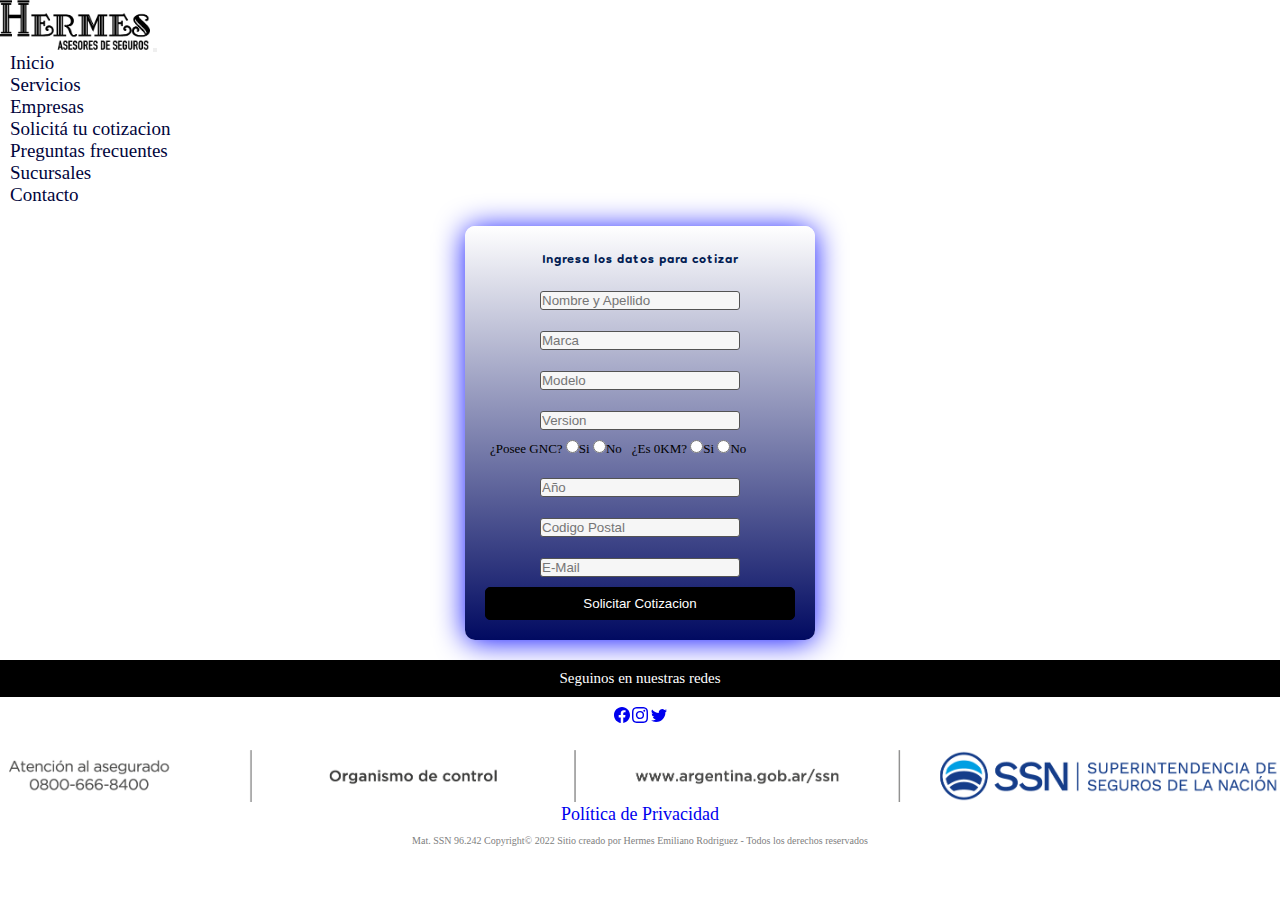
<file: cotizacion.html>
<!DOCTYPE html>
<html lang="en">
<head>
    <meta charset="UTF-8">
    <meta http-equiv="X-UA-Compatible" content="IE=edge">
    <meta name="viewport" content="width=device-width, initial-scale=1.0">
    <title>HERMES ASESORES - Solicitá tu cotización</title>
    <meta name="description=" content="Solicitá tu cotización y a la brevedad un profesional se contactará.">
    <meta name="keywords" content= "cotización, seguro auto, seguro para moto, GNC, 0km, asesor de seguros, productor de seguros, Ford, Chevrolet, Renault, Toyota.">
    <link rel="shortcut icon" href="img/favicon.ico">
    <link rel="stylesheet" href="scss/estilo.css">
    <link rel="preconnect" href="https://fonts.googleapis.com">
    <link rel="preconnect" href="https://fonts.gstatic.com" crossorigin>
    <link href="https://fonts.googleapis.com/css2?family=Dongle:wght@300&display=swap" rel="stylesheet"> 
    <link rel="stylesheet"href="https://cdnjs.cloudflare.com/ajax/libs/animate.css/4.1.1/animate.min.css"/>
    <link href="https://cdn.jsdelivr.net/npm/bootstrap@5.1.1/dist/css/bootstrap.min.css" rel="stylesheet" integrity="sha384-F3w7mX95PdgyTmZZMECAngseQB83DfGTowi0iMjiWaeVhAn4FJkqJByhZMI3AhiU" crossorigin="anonymous">
    <link href='https://fonts.googleapis.com/css?family=Lato|Roboto:400,900' rel='stylesheet' type='text/css'>
    
    
</head>
<body>
    <header class="header">
        <nav class="navbar navbar-expand-lg navbar-light bg-light ">
            <div class="container-fluid ">
              <a href="index.html"><img class="logo__img" src="img/logo.png" alt="imagenLogo"></a>
              <button class="navbar-toggler" type="button" data-bs-toggle="collapse" data-bs-target="#navbarSupportedContent" aria-controls="navbarSupportedContent" aria-expanded="false" aria-label="Toggle navigation">
                <span class="navbar-toggler-icon"></span>
              </button>
              
              <div class="collapse navbar-collapse" id="navbarSupportedContent">
                <ul class="navbar-nav m-auto mb-2 mb-lg-0">
                  <li class="nav-item  ">
                    <a class="navbar nav__menu--enlace " aria-current="page" href="index.html">Inicio</a>
                  </li>
                  
                  <li class="nav-item">
                    <a class="navbar nav__menu--enlace" href="index.html#productos">Servicios</a>
                  </li>

                  <li class="nav-item">
                    <a class="navbar nav__menu--enlace" href="index.html#empresas">Empresas</a>
                  </li>
                    
                  </li>
                  <li class="nav-item">
                    <a class="navbar nav__menu--enlace" href="cotizacion.html">Solicitá tu cotizacion</a>
                  </li>
                  <li class="nav-item">
                    <a class="navbar nav__menu--enlace" href="nosotros.html">Preguntas frecuentes</a>
                  </li>
                  <li class="nav-item">
                    <a class="navbar nav__menu--enlace" href="sucursales.html">Sucursales</a>
                  </li>
                  <li class="nav-item">
                    <a class="navbar nav__menu--enlace" href="contacto.html">Contacto</a>
                  </li>
                </ul>
              </div>
              
            </div>
          </nav>
      </header>

    <form class="formulario" action="" method="GET">
                <h1 class="formulario__h1">Ingresa los datos para cotizar</h1>
                                    
                <label class="formulario__titulo" for="nombreApellido"></label>
                <input class="formulario__titulo--campo" type="text" placeholder="Nombre y Apellido" id="nombreApellido">

                <label class="formulario__titulo" for="marca"></label>
                <input class="formulario__titulo--campo" type="text" placeholder="Marca" id="marca">
               
                <label class="formulario__titulo" for="modelo"></label>
                <input class="formulario__titulo--campo" type="text" placeholder="Modelo" id="modelo">

                <label class="formulario__titulo" for="version"> </label>
                <input class="formulario__titulo--campo" type="text" placeholder="Version" id="version">
                <div class="formulario__radio">
                    <p class="formulario__radio--gnc">
                    ¿Posee GNC?
                    <input type="radio" name="gnc" id="gnc" value="1">Si
                    <input type="radio" name="gnc" id="gnc" value="1">No 
                    </p>

                    <p class="formulario__radio--0km">
                        ¿Es 0KM?
                        <input type="radio" name="0km" id="0km" value="1">Si
                        <input type="radio" name="0km" id="0km" value="1">No
                    </p>
                </div>
                <label class="formulario__titulo" for="año"></label>
                <input class="formulario__titulo--campo" type="text" placeholder="Año" id="año">

                <label class="formulario__titulo" for="codigoPostal"></label>
                <input class="formulario__titulo--campo" type="text" placeholder="Codigo Postal" id="codigoPostal">

                <label class="formulario__titulo" for="email"></label>
                <input class="formulario__titulo--campo" type="email" placeholder="E-Mail" id="email">
                <input class="formulario__boton" type="submit" value="Solicitar Cotizacion">
                
    </form>
    <footer class="footer">
      <p class="footer__parrafo">Seguinos en nuestras redes</p>
      <a class="m-5" href="https://www.facebook.com/"><svg xmlns="http://www.w3.org/2000/svg" width="16" height="16" fill="currentColor" class="bi bi-facebook" viewBox="0 0 16 16">
        <path d="M16 8.049c0-4.446-3.582-8.05-8-8.05C3.58 0-.002 3.603-.002 8.05c0 4.017 2.926 7.347 6.75 7.951v-5.625h-2.03V8.05H6.75V6.275c0-2.017 1.195-3.131 3.022-3.131.876 0 1.791.157 1.791.157v1.98h-1.009c-.993 0-1.303.621-1.303 1.258v1.51h2.218l-.354 2.326H9.25V16c3.824-.604 6.75-3.934 6.75-7.951z"/>
      </svg></a>
      <a class="m-5" href="https://www.instagram.com/"><svg xmlns="http://www.w3.org/2000/svg" width="16" height="16" fill="currentColor" class="bi bi-instagram" viewBox="0 0 16 16">
        <path d="M8 0C5.829 0 5.556.01 4.703.048 3.85.088 3.269.222 2.76.42a3.917 3.917 0 0 0-1.417.923A3.927 3.927 0 0 0 .42 2.76C.222 3.268.087 3.85.048 4.7.01 5.555 0 5.827 0 8.001c0 2.172.01 2.444.048 3.297.04.852.174 1.433.372 1.942.205.526.478.972.923 1.417.444.445.89.719 1.416.923.51.198 1.09.333 1.942.372C5.555 15.99 5.827 16 8 16s2.444-.01 3.298-.048c.851-.04 1.434-.174 1.943-.372a3.916 3.916 0 0 0 1.416-.923c.445-.445.718-.891.923-1.417.197-.509.332-1.09.372-1.942C15.99 10.445 16 10.173 16 8s-.01-2.445-.048-3.299c-.04-.851-.175-1.433-.372-1.941a3.926 3.926 0 0 0-.923-1.417A3.911 3.911 0 0 0 13.24.42c-.51-.198-1.092-.333-1.943-.372C10.443.01 10.172 0 7.998 0h.003zm-.717 1.442h.718c2.136 0 2.389.007 3.232.046.78.035 1.204.166 1.486.275.373.145.64.319.92.599.28.28.453.546.598.92.11.281.24.705.275 1.485.039.843.047 1.096.047 3.231s-.008 2.389-.047 3.232c-.035.78-.166 1.203-.275 1.485a2.47 2.47 0 0 1-.599.919c-.28.28-.546.453-.92.598-.28.11-.704.24-1.485.276-.843.038-1.096.047-3.232.047s-2.39-.009-3.233-.047c-.78-.036-1.203-.166-1.485-.276a2.478 2.478 0 0 1-.92-.598 2.48 2.48 0 0 1-.6-.92c-.109-.281-.24-.705-.275-1.485-.038-.843-.046-1.096-.046-3.233 0-2.136.008-2.388.046-3.231.036-.78.166-1.204.276-1.486.145-.373.319-.64.599-.92.28-.28.546-.453.92-.598.282-.11.705-.24 1.485-.276.738-.034 1.024-.044 2.515-.045v.002zm4.988 1.328a.96.96 0 1 0 0 1.92.96.96 0 0 0 0-1.92zm-4.27 1.122a4.109 4.109 0 1 0 0 8.217 4.109 4.109 0 0 0 0-8.217zm0 1.441a2.667 2.667 0 1 1 0 5.334 2.667 2.667 0 0 1 0-5.334z"/>
      </svg></a>
      <a class="m-5" href="https://twitter.com"><svg xmlns="http://www.w3.org/2000/svg" width="16" height="16" fill="currentColor" class="bi bi-twitter" viewBox="0 0 16 16">
        <path d="M5.026 15c6.038 0 9.341-5.003 9.341-9.334 0-.14 0-.282-.006-.422A6.685 6.685 0 0 0 16 3.542a6.658 6.658 0 0 1-1.889.518 3.301 3.301 0 0 0 1.447-1.817 6.533 6.533 0 0 1-2.087.793A3.286 3.286 0 0 0 7.875 6.03a9.325 9.325 0 0 1-6.767-3.429 3.289 3.289 0 0 0 1.018 4.382A3.323 3.323 0 0 1 .64 6.575v.045a3.288 3.288 0 0 0 2.632 3.218 3.203 3.203 0 0 1-.865.115 3.23 3.23 0 0 1-.614-.057 3.283 3.283 0 0 0 3.067 2.277A6.588 6.588 0 0 1 .78 13.58a6.32 6.32 0 0 1-.78-.045A9.344 9.344 0 0 0 5.026 15z"/>
      </svg></a>
      <img class="footer__ssn" src="img/pie-ssn.png" alt="">
      <a href="/README.md" class="footer__privacidad" >Política de Privacidad</a>
      <div class="footer__copyright">Mat. SSN 96.242 Copyright&copy; 2022 Sitio creado por Hermes Emiliano Rodriguez - Todos los derechos reservados</div>
  </footer>
  <script src="https://cdn.jsdelivr.net/npm/bootstrap@5.1.1/dist/js/bootstrap.bundle.min.js" integrity="sha384-/bQdsTh/da6pkI1MST/rWKFNjaCP5gBSY4sEBT38Q/9RBh9AH40zEOg7Hlq2THRZ" crossorigin="anonymous"></script>
  <!-- Start of jejdj Zendesk Widget script -->
<script id="ze-snippet" src="https://static.zdassets.com/ekr/snippet.js?key=b56fccaa-0032-4ebf-a2bf-b426961f483c"> </script>
<!-- End of jejdj Zendesk Widget script -->
</body>
</html>
</file>
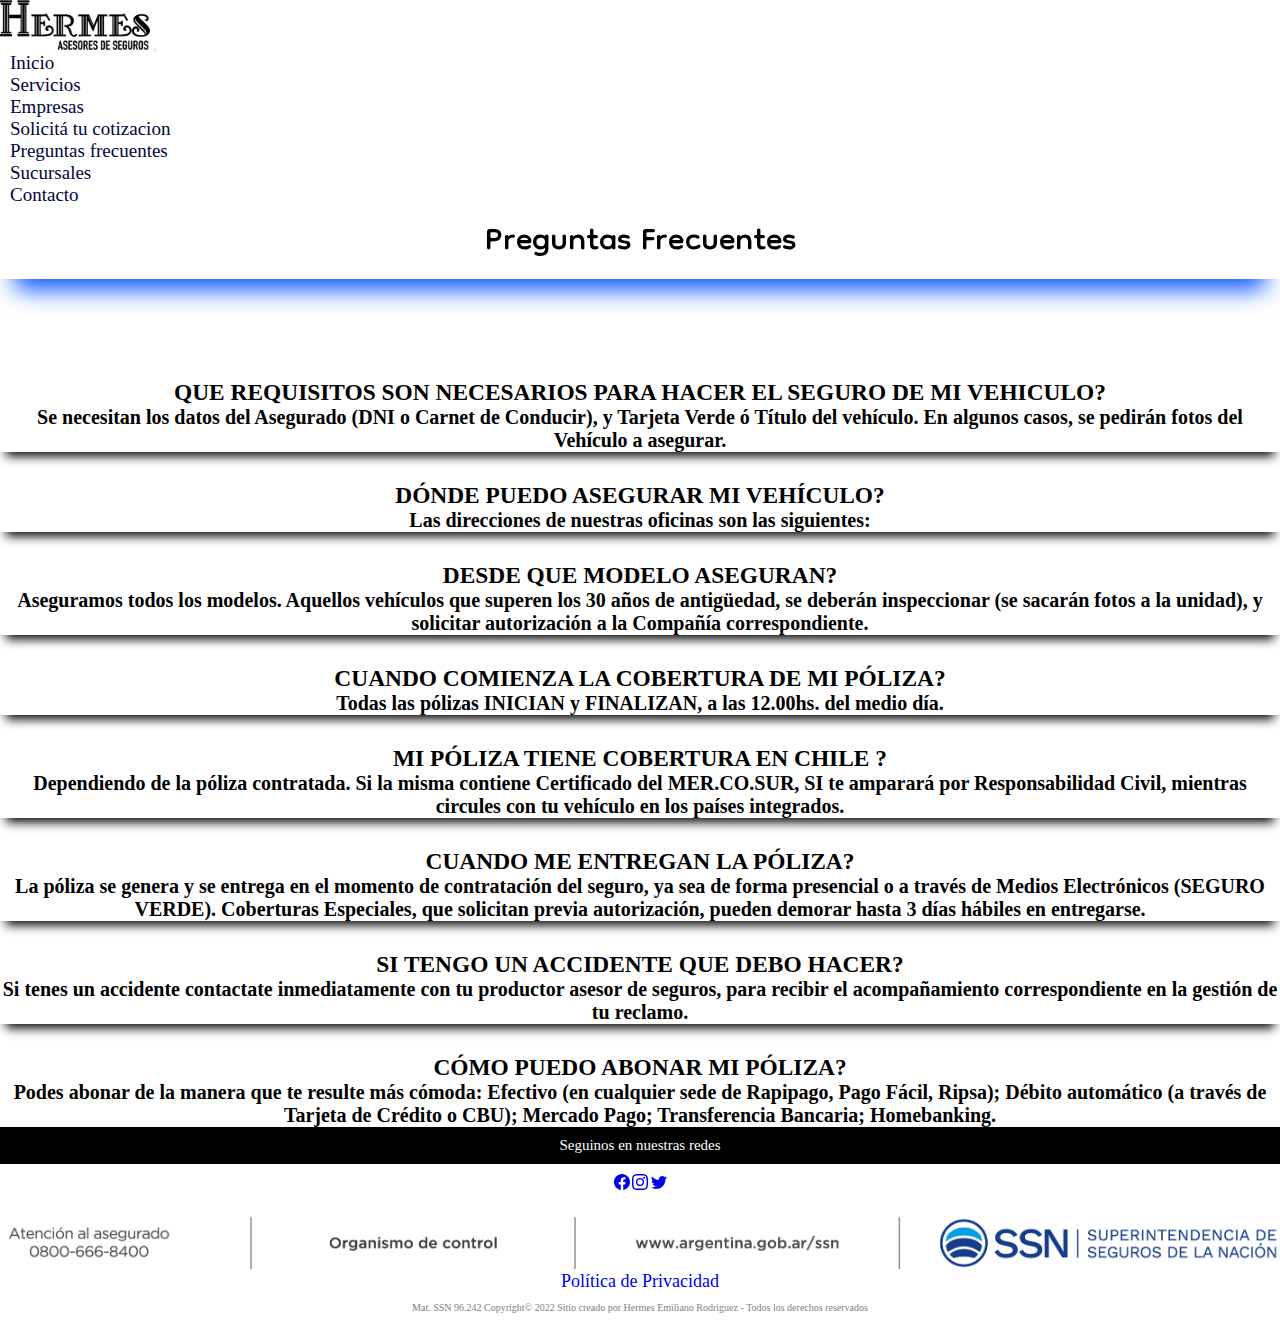
<file: nosotros.html>
<!DOCTYPE html>
<html lang="en">
<head>
    <meta charset="UTF-8">
    <meta http-equiv="X-UA-Compatible" content="IE=edge">
    <meta name="viewport" content="width=device-width, initial-scale=1.0">
    
    
    <title>HERMES ASESORES - Preguntas Frecuentes</title>
    <meta name="description=" content="Despejá todas tus inquietudes antes de contratar un producto. Estamos para ayudarte.">
    <meta name="keywords" content= "asegurar, requisitos, chile, Brasil, póliza, modelo">
    
    <link rel="shortcut icon" href="img/favicon.ico">
    <link rel="stylesheet" href="scss/estilo.css">
    <link rel="preconnect" href="https://fonts.googleapis.com">
    <link rel="preconnect" href="https://fonts.gstatic.com" crossorigin>
    <link href="https://fonts.googleapis.com/css2?family=Dongle:wght@300&display=swap" rel="stylesheet"> 
    <link rel="stylesheet"href="https://cdnjs.cloudflare.com/ajax/libs/animate.css/4.1.1/animate.min.css"/>
    <link href="https://cdn.jsdelivr.net/npm/bootstrap@5.1.1/dist/css/bootstrap.min.css" rel="stylesheet" integrity="sha384-F3w7mX95PdgyTmZZMECAngseQB83DfGTowi0iMjiWaeVhAn4FJkqJByhZMI3AhiU" crossorigin="anonymous">
    <link href='https://fonts.googleapis.com/css?family=Lato|Roboto:400,900' rel='stylesheet' type='text/css'>
    
    
</head>
<body>
    <header class="header">
        <nav class="navbar navbar-expand-lg navbar-light bg-light ">
            <div class="container-fluid ">
              <a href="index.html"><img class="logo__img" src="img/logo.png" alt="imagenLogo"></a>
              <button class="navbar-toggler" type="button" data-bs-toggle="collapse" data-bs-target="#navbarSupportedContent" aria-controls="navbarSupportedContent" aria-expanded="false" aria-label="Toggle navigation">
                <span class="navbar-toggler-icon"></span>
              </button>
              
              <div class="collapse navbar-collapse" id="navbarSupportedContent">
                <ul class="navbar-nav m-auto mb-2 mb-lg-0">
                  <li class="nav-item  ">
                    <a class="navbar nav__menu--enlace " aria-current="page" href="index.html">Inicio</a>
                  </li>
                  
                  <li class="nav-item">
                    <a class="navbar nav__menu--enlace" href="index.html#productos">Servicios</a>
                  </li>

                  <li class="nav-item">
                    <a class="navbar nav__menu--enlace" href="index.html#empresas">Empresas</a>
                  </li>
                    
                  </li>
                  <li class="nav-item">
                    <a class="navbar nav__menu--enlace" href="cotizacion.html">Solicitá tu cotizacion</a>
                  </li>
                  <li class="nav-item">
                    <a class="navbar nav__menu--enlace" href="nosotros.html">Preguntas frecuentes</a>
                  </li>
                  <li class="nav-item">
                    <a class="navbar nav__menu--enlace" href="sucursales.html">Sucursales</a>
                  </li>
                  <li class="nav-item">
                    <a class="navbar nav__menu--enlace" href="contacto.html">Contacto</a>
                  </li>
                </ul>
              </div>
              
            </div>
          </nav>
      </header>
    <main>
      <div class="container ">
        <div class="row ">
        <p class="main--raise" style="cursor: default">Preguntas Frecuentes</p>

      <div class="row wow fadeInDown companies" data-wow-delay=".1s">
        <div class="preg col-md-3" style="text-align: center;margin-top: 30px;">
        <h3>QUE REQUISITOS SON NECESARIOS PARA HACER EL SEGURO DE MI VEHICULO? </h3>
        <h4>Se necesitan los datos del Asegurado (DNI o Carnet de Conducir), y Tarjeta Verde ó Título del vehículo. En algunos casos, se pedirán fotos del Vehículo a asegurar. </h4>
      </div>
        <div class="preg col-md-3"style="text-align: center;margin-top: 30px;">
          <h3>DÓNDE PUEDO ASEGURAR MI VEHÍCULO?</h3>
          <h4>Las direcciones de nuestras oficinas son las siguientes: </h4>
        </div>
        <div class="preg col-md-3" style="text-align: center;margin-top: 30px;">
          <h3>DESDE QUE MODELO ASEGURAN?  </h3>
          <h4>Aseguramos todos los modelos. Aquellos vehículos que superen los 30 años de antigüedad, se deberán inspeccionar (se sacarán fotos a la unidad), y solicitar autorización a la Compañía correspondiente.  </h4>
        </div>
        <div class="preg col-md-3"style="text-align: center;margin-top: 30px;">
          <h3>CUANDO COMIENZA LA COBERTURA DE MI PÓLIZA? </h3>
          <h4>Todas las pólizas INICIAN y FINALIZAN, a las 12.00hs. del medio día. </h4>
</div>
        <div class="preg col-md-3" style="text-align: center;margin-top: 30px;">
<h3>MI PÓLIZA TIENE COBERTURA EN CHILE ? </h3>
<h4>Dependiendo de la póliza contratada. Si la misma contiene Certificado del MER.CO.SUR, SI te amparará por Responsabilidad Civil, mientras circules con tu vehículo en los países integrados. </h4>
</div>
        <div class="preg col-md-3" style="text-align: center;margin-top: 30px;">
<h3>CUANDO ME ENTREGAN LA PÓLIZA? </h3>
<h4>La póliza se genera y se entrega en el momento de contratación del seguro, ya sea de forma presencial o a través de Medios Electrónicos (SEGURO VERDE). Coberturas Especiales, que solicitan previa autorización, pueden demorar hasta 3 días hábiles en entregarse. </h4>
</div>
        <div class="preg col-md-3" style="text-align: center;margin-top: 30px;">
<h3>SI TENGO UN ACCIDENTE QUE DEBO HACER?</h3>
<h4>Si tenes un accidente contactate inmediatamente con tu productor asesor de seguros, para recibir el acompañamiento correspondiente en la gestión de tu reclamo.</h4>
</div>
<div class="preg col-md-3"style="text-align: center;margin-top: 30px;">
<h3>CÓMO PUEDO ABONAR MI PÓLIZA? </h3>
<h4>Podes abonar de la manera que te resulte más cómoda: Efectivo (en cualquier sede de Rapipago, Pago Fácil, Ripsa); Débito automático (a través de Tarjeta de Crédito o CBU); Mercado Pago; Transferencia Bancaria; Homebanking. </h4>
</div>

    </main>
    <footer class="footer">
      <p class="footer__parrafo">Seguinos en nuestras redes</p>
      <a class="m-5" href="https://www.facebook.com/"><svg xmlns="http://www.w3.org/2000/svg" width="16" height="16" fill="currentColor" class="bi bi-facebook" viewBox="0 0 16 16">
        <path d="M16 8.049c0-4.446-3.582-8.05-8-8.05C3.58 0-.002 3.603-.002 8.05c0 4.017 2.926 7.347 6.75 7.951v-5.625h-2.03V8.05H6.75V6.275c0-2.017 1.195-3.131 3.022-3.131.876 0 1.791.157 1.791.157v1.98h-1.009c-.993 0-1.303.621-1.303 1.258v1.51h2.218l-.354 2.326H9.25V16c3.824-.604 6.75-3.934 6.75-7.951z"/>
      </svg></a>
      <a class="m-5" href="https://www.instagram.com/"><svg xmlns="http://www.w3.org/2000/svg" width="16" height="16" fill="currentColor" class="bi bi-instagram" viewBox="0 0 16 16">
        <path d="M8 0C5.829 0 5.556.01 4.703.048 3.85.088 3.269.222 2.76.42a3.917 3.917 0 0 0-1.417.923A3.927 3.927 0 0 0 .42 2.76C.222 3.268.087 3.85.048 4.7.01 5.555 0 5.827 0 8.001c0 2.172.01 2.444.048 3.297.04.852.174 1.433.372 1.942.205.526.478.972.923 1.417.444.445.89.719 1.416.923.51.198 1.09.333 1.942.372C5.555 15.99 5.827 16 8 16s2.444-.01 3.298-.048c.851-.04 1.434-.174 1.943-.372a3.916 3.916 0 0 0 1.416-.923c.445-.445.718-.891.923-1.417.197-.509.332-1.09.372-1.942C15.99 10.445 16 10.173 16 8s-.01-2.445-.048-3.299c-.04-.851-.175-1.433-.372-1.941a3.926 3.926 0 0 0-.923-1.417A3.911 3.911 0 0 0 13.24.42c-.51-.198-1.092-.333-1.943-.372C10.443.01 10.172 0 7.998 0h.003zm-.717 1.442h.718c2.136 0 2.389.007 3.232.046.78.035 1.204.166 1.486.275.373.145.64.319.92.599.28.28.453.546.598.92.11.281.24.705.275 1.485.039.843.047 1.096.047 3.231s-.008 2.389-.047 3.232c-.035.78-.166 1.203-.275 1.485a2.47 2.47 0 0 1-.599.919c-.28.28-.546.453-.92.598-.28.11-.704.24-1.485.276-.843.038-1.096.047-3.232.047s-2.39-.009-3.233-.047c-.78-.036-1.203-.166-1.485-.276a2.478 2.478 0 0 1-.92-.598 2.48 2.48 0 0 1-.6-.92c-.109-.281-.24-.705-.275-1.485-.038-.843-.046-1.096-.046-3.233 0-2.136.008-2.388.046-3.231.036-.78.166-1.204.276-1.486.145-.373.319-.64.599-.92.28-.28.546-.453.92-.598.282-.11.705-.24 1.485-.276.738-.034 1.024-.044 2.515-.045v.002zm4.988 1.328a.96.96 0 1 0 0 1.92.96.96 0 0 0 0-1.92zm-4.27 1.122a4.109 4.109 0 1 0 0 8.217 4.109 4.109 0 0 0 0-8.217zm0 1.441a2.667 2.667 0 1 1 0 5.334 2.667 2.667 0 0 1 0-5.334z"/>
      </svg></a>
      <a class="m-5" href="https://twitter.com"><svg xmlns="http://www.w3.org/2000/svg" width="16" height="16" fill="currentColor" class="bi bi-twitter" viewBox="0 0 16 16">
        <path d="M5.026 15c6.038 0 9.341-5.003 9.341-9.334 0-.14 0-.282-.006-.422A6.685 6.685 0 0 0 16 3.542a6.658 6.658 0 0 1-1.889.518 3.301 3.301 0 0 0 1.447-1.817 6.533 6.533 0 0 1-2.087.793A3.286 3.286 0 0 0 7.875 6.03a9.325 9.325 0 0 1-6.767-3.429 3.289 3.289 0 0 0 1.018 4.382A3.323 3.323 0 0 1 .64 6.575v.045a3.288 3.288 0 0 0 2.632 3.218 3.203 3.203 0 0 1-.865.115 3.23 3.23 0 0 1-.614-.057 3.283 3.283 0 0 0 3.067 2.277A6.588 6.588 0 0 1 .78 13.58a6.32 6.32 0 0 1-.78-.045A9.344 9.344 0 0 0 5.026 15z"/>
      </svg></a>
      <img class="footer__ssn" src="img/pie-ssn.png" alt="">
      <a href="/README.md" class="footer__privacidad" >Política de Privacidad</a>
      <div class="footer__copyright">Mat. SSN 96.242 Copyright&copy; 2022 Sitio creado por Hermes Emiliano Rodriguez - Todos los derechos reservados</div>
  </footer>
  <script src="https://cdn.jsdelivr.net/npm/bootstrap@5.1.1/dist/js/bootstrap.bundle.min.js" integrity="sha384-/bQdsTh/da6pkI1MST/rWKFNjaCP5gBSY4sEBT38Q/9RBh9AH40zEOg7Hlq2THRZ" crossorigin="anonymous"></script>
  <!-- Start of jejdj Zendesk Widget script -->
<script id="ze-snippet" src="https://static.zdassets.com/ekr/snippet.js?key=b56fccaa-0032-4ebf-a2bf-b426961f483c"> </script>
<!-- End of jejdj Zendesk Widget script -->
</body>
</html>
</file>
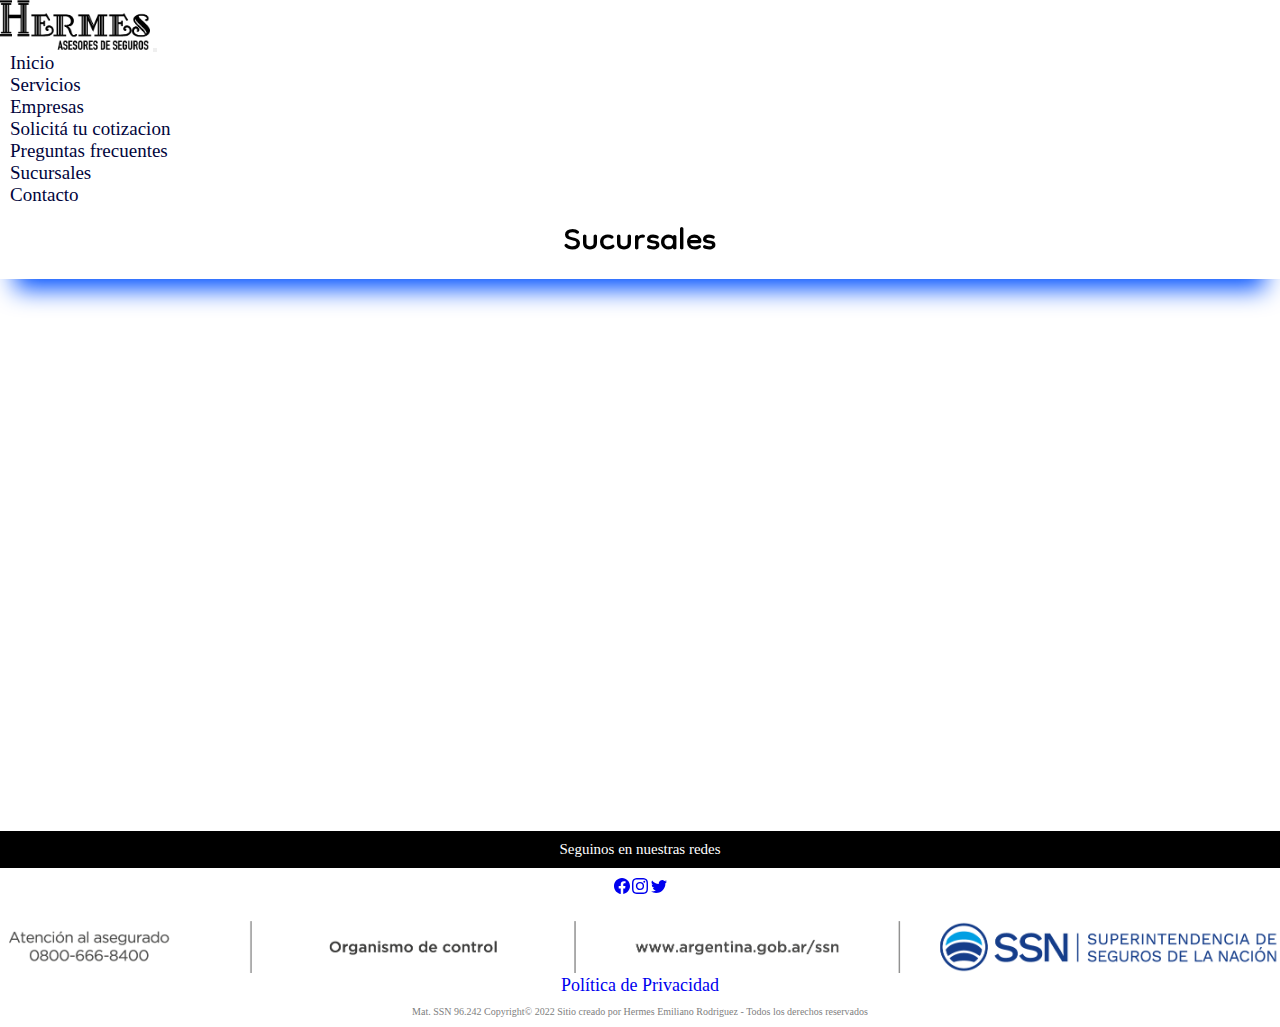
<file: sucursales.html>
<!DOCTYPE html>
<html lang="en">
<head>
    <meta charset="UTF-8">
    <meta http-equiv="X-UA-Compatible" content="IE=edge">
    <meta name="viewport" content="width=device-width, initial-scale=1.0">
    <title>HERMES ASESORES - Sucursales</title>
    <meta name="description=" content="Encontrá la sucursal mas cercana a tu domicilio.">
    <meta name="keywords" content= "sucrusales, Hermes asesores, seguros, mendoza, san juan, neuquen ,san Rafael.">
    <link rel="shortcut icon" href="img/favicon.ico">
    <link rel="stylesheet" href="scss/estilo.css">
    <link rel="preconnect" href="https://fonts.googleapis.com">
    <link rel="preconnect" href="https://fonts.gstatic.com" crossorigin>
    <link href="https://fonts.googleapis.com/css2?family=Dongle:wght@300&display=swap" rel="stylesheet"> 
    <link rel="stylesheet"href="https://cdnjs.cloudflare.com/ajax/libs/animate.css/4.1.1/animate.min.css"/>
    <link href="https://cdn.jsdelivr.net/npm/bootstrap@5.1.1/dist/css/bootstrap.min.css" rel="stylesheet" integrity="sha384-F3w7mX95PdgyTmZZMECAngseQB83DfGTowi0iMjiWaeVhAn4FJkqJByhZMI3AhiU" crossorigin="anonymous">
    <link href='https://fonts.googleapis.com/css?family=Lato|Roboto:400,900' rel='stylesheet' type='text/css'>
    
    
</head>
<body>
    <header class="header">
        <nav class="navbar navbar-expand-lg navbar-light bg-light ">
            <div class="container-fluid ">
              <a href="index.html"><img class="logo__img" src="img/logo.png" alt="imagenLogo"></a>
              <button class="navbar-toggler" type="button" data-bs-toggle="collapse" data-bs-target="#navbarSupportedContent" aria-controls="navbarSupportedContent" aria-expanded="false" aria-label="Toggle navigation">
                <span class="navbar-toggler-icon"></span>
              </button>
              
              <div class="collapse navbar-collapse" id="navbarSupportedContent">
                <ul class="navbar-nav m-auto mb-2 mb-lg-0">
                  <li class="nav-item  ">
                    <a class="navbar nav__menu--enlace " aria-current="page" href="index.html">Inicio</a>
                  </li>
                  
                  <li class="nav-item">
                    <a class="navbar nav__menu--enlace" href="index.html#productos">Servicios</a>
                  </li>

                  <li class="nav-item">
                    <a class="navbar nav__menu--enlace" href="index.html#empresas">Empresas</a>
                  </li>
                    
                  </li>
                  <li class="nav-item">
                    <a class="navbar nav__menu--enlace" href="cotizacion.html">Solicitá tu cotizacion</a>
                  </li>
                  <li class="nav-item">
                    <a class="navbar nav__menu--enlace" href="nosotros.html">Preguntas frecuentes</a>
                  </li>
                  <li class="nav-item">
                    <a class="navbar nav__menu--enlace" href="sucursales.html">Sucursales</a>
                  </li>
                  <li class="nav-item">
                    <a class="navbar nav__menu--enlace" href="contacto.html">Contacto</a>
                  </li>
                </ul>
              </div>
              
            </div>
          </nav>
      </header>

      <main>
        <div class="container ">
          <div class="row ">
          <p class="main--raise" style="cursor: default">Sucursales</p>
          <iframe src="https://www.google.com/maps/embed?pb=!1m18!1m12!1m3!1d53799312.73466133!2d-104.19439239999998!3d-34.613024599999996!2m3!1f0!2f0!3f0!3m2!1i1024!2i768!4f13.1!3m3!1m2!1s0x96790807eed1e199%3A0xe9c01d2967824f17!2sHermes%20Asesores%20de%20Seguros!5e0!3m2!1ses-419!2sar!4v1642296740370!5m2!1ses-419!2sar" width="600" height="450" style="border:0;" allowfullscreen="" loading="lazy"></iframe>
        </main>
        <footer class="footer">
          <p class="footer__parrafo">Seguinos en nuestras redes</p>
          <a class="m-5" href="https://www.facebook.com/"><svg xmlns="http://www.w3.org/2000/svg" width="16" height="16" fill="currentColor" class="bi bi-facebook" viewBox="0 0 16 16">
            <path d="M16 8.049c0-4.446-3.582-8.05-8-8.05C3.58 0-.002 3.603-.002 8.05c0 4.017 2.926 7.347 6.75 7.951v-5.625h-2.03V8.05H6.75V6.275c0-2.017 1.195-3.131 3.022-3.131.876 0 1.791.157 1.791.157v1.98h-1.009c-.993 0-1.303.621-1.303 1.258v1.51h2.218l-.354 2.326H9.25V16c3.824-.604 6.75-3.934 6.75-7.951z"/>
          </svg></a>
          <a class="m-5" href="https://www.instagram.com/"><svg xmlns="http://www.w3.org/2000/svg" width="16" height="16" fill="currentColor" class="bi bi-instagram" viewBox="0 0 16 16">
            <path d="M8 0C5.829 0 5.556.01 4.703.048 3.85.088 3.269.222 2.76.42a3.917 3.917 0 0 0-1.417.923A3.927 3.927 0 0 0 .42 2.76C.222 3.268.087 3.85.048 4.7.01 5.555 0 5.827 0 8.001c0 2.172.01 2.444.048 3.297.04.852.174 1.433.372 1.942.205.526.478.972.923 1.417.444.445.89.719 1.416.923.51.198 1.09.333 1.942.372C5.555 15.99 5.827 16 8 16s2.444-.01 3.298-.048c.851-.04 1.434-.174 1.943-.372a3.916 3.916 0 0 0 1.416-.923c.445-.445.718-.891.923-1.417.197-.509.332-1.09.372-1.942C15.99 10.445 16 10.173 16 8s-.01-2.445-.048-3.299c-.04-.851-.175-1.433-.372-1.941a3.926 3.926 0 0 0-.923-1.417A3.911 3.911 0 0 0 13.24.42c-.51-.198-1.092-.333-1.943-.372C10.443.01 10.172 0 7.998 0h.003zm-.717 1.442h.718c2.136 0 2.389.007 3.232.046.78.035 1.204.166 1.486.275.373.145.64.319.92.599.28.28.453.546.598.92.11.281.24.705.275 1.485.039.843.047 1.096.047 3.231s-.008 2.389-.047 3.232c-.035.78-.166 1.203-.275 1.485a2.47 2.47 0 0 1-.599.919c-.28.28-.546.453-.92.598-.28.11-.704.24-1.485.276-.843.038-1.096.047-3.232.047s-2.39-.009-3.233-.047c-.78-.036-1.203-.166-1.485-.276a2.478 2.478 0 0 1-.92-.598 2.48 2.48 0 0 1-.6-.92c-.109-.281-.24-.705-.275-1.485-.038-.843-.046-1.096-.046-3.233 0-2.136.008-2.388.046-3.231.036-.78.166-1.204.276-1.486.145-.373.319-.64.599-.92.28-.28.546-.453.92-.598.282-.11.705-.24 1.485-.276.738-.034 1.024-.044 2.515-.045v.002zm4.988 1.328a.96.96 0 1 0 0 1.92.96.96 0 0 0 0-1.92zm-4.27 1.122a4.109 4.109 0 1 0 0 8.217 4.109 4.109 0 0 0 0-8.217zm0 1.441a2.667 2.667 0 1 1 0 5.334 2.667 2.667 0 0 1 0-5.334z"/>
          </svg></a>
          <a class="m-5" href="https://twitter.com"><svg xmlns="http://www.w3.org/2000/svg" width="16" height="16" fill="currentColor" class="bi bi-twitter" viewBox="0 0 16 16">
            <path d="M5.026 15c6.038 0 9.341-5.003 9.341-9.334 0-.14 0-.282-.006-.422A6.685 6.685 0 0 0 16 3.542a6.658 6.658 0 0 1-1.889.518 3.301 3.301 0 0 0 1.447-1.817 6.533 6.533 0 0 1-2.087.793A3.286 3.286 0 0 0 7.875 6.03a9.325 9.325 0 0 1-6.767-3.429 3.289 3.289 0 0 0 1.018 4.382A3.323 3.323 0 0 1 .64 6.575v.045a3.288 3.288 0 0 0 2.632 3.218 3.203 3.203 0 0 1-.865.115 3.23 3.23 0 0 1-.614-.057 3.283 3.283 0 0 0 3.067 2.277A6.588 6.588 0 0 1 .78 13.58a6.32 6.32 0 0 1-.78-.045A9.344 9.344 0 0 0 5.026 15z"/>
          </svg></a>
          <img class="footer__ssn" src="img/pie-ssn.png" alt="">
          <a href="/README.md" class="footer__privacidad" >Política de Privacidad</a>
          <div class="footer__copyright">Mat. SSN 96.242 Copyright&copy; 2022 Sitio creado por Hermes Emiliano Rodriguez - Todos los derechos reservados</div>
      </footer>
      <script src="https://cdn.jsdelivr.net/npm/bootstrap@5.1.1/dist/js/bootstrap.bundle.min.js" integrity="sha384-/bQdsTh/da6pkI1MST/rWKFNjaCP5gBSY4sEBT38Q/9RBh9AH40zEOg7Hlq2THRZ" crossorigin="anonymous"></script>
      <!-- Start of jejdj Zendesk Widget script -->
  <script id="ze-snippet" src="https://static.zdassets.com/ekr/snippet.js?key=b56fccaa-0032-4ebf-a2bf-b426961f483c"> </script>
  <!-- End of jejdj Zendesk Widget script -->
  </body>
  </html>
</file>
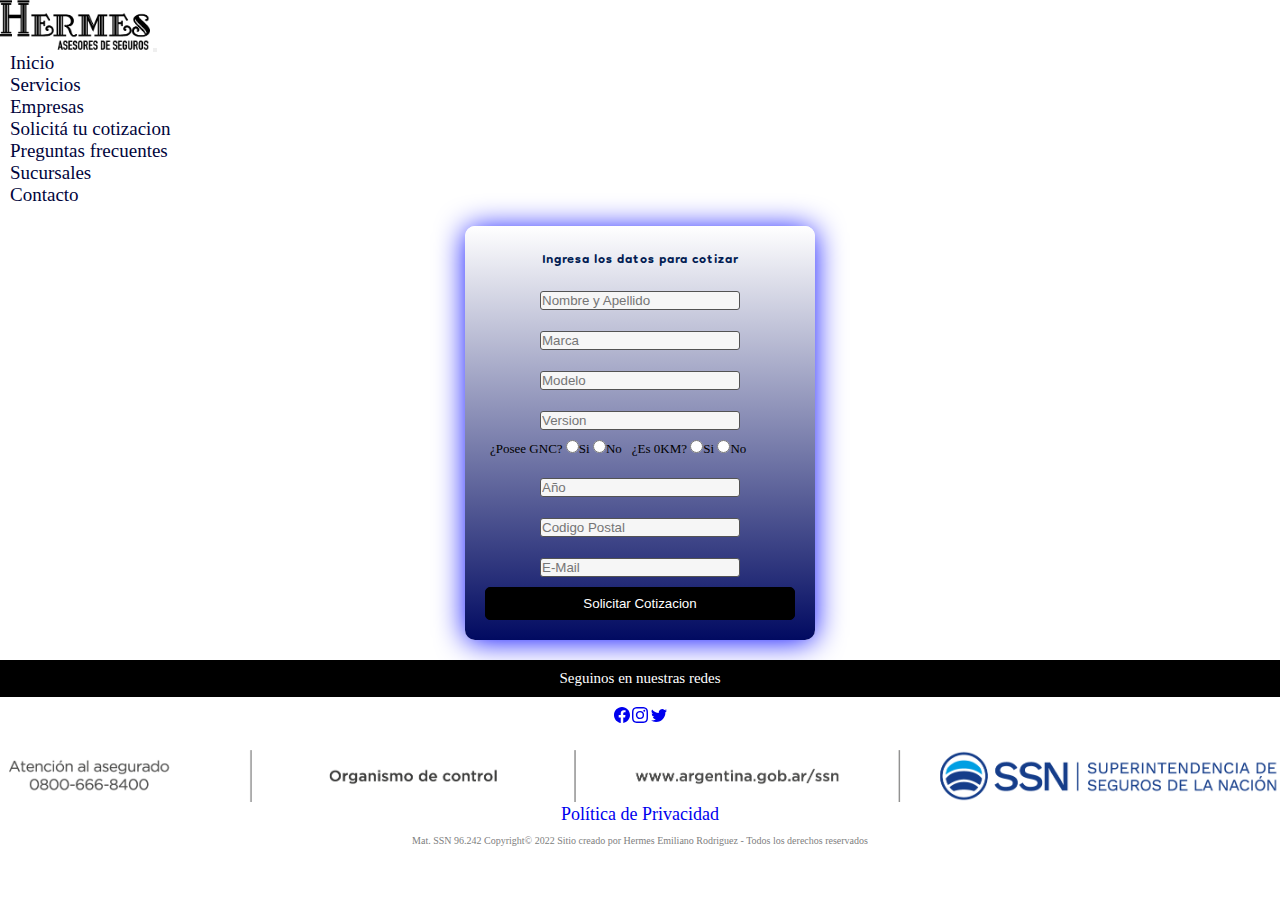
<file: pages/cotizacion.html>
<!DOCTYPE html>
<html lang="en">
<head>
    <meta charset="UTF-8">
    <meta http-equiv="X-UA-Compatible" content="IE=edge">
    <meta name="viewport" content="width=device-width, initial-scale=1.0">
    <title>HERMES ASESORES - Solicitá tu cotización</title>
    <meta name="description=" content="Solicitá tu cotización y a la brevedad un profesional se contactará.">
    <meta name="keywords" content= "cotización, seguro auto, seguro para moto, GNC, 0km, asesor de seguros, productor de seguros, Ford, Chevrolet, Renault, Toyota.">
    <link rel="shortcut icon" href="../img/favicon.ico">
    <link rel="stylesheet" href="../scss/estilo.css">
    <link rel="preconnect" href="https://fonts.googleapis.com">
    <link rel="preconnect" href="https://fonts.gstatic.com" crossorigin>
    <link href="https://fonts.googleapis.com/css2?family=Dongle:wght@300&display=swap" rel="stylesheet"> 
    <link rel="stylesheet"href="https://cdnjs.cloudflare.com/ajax/libs/animate.css/4.1.1/animate.min.css"/>
    <link href="https://cdn.jsdelivr.net/npm/bootstrap@5.1.1/dist/css/bootstrap.min.css" rel="stylesheet" integrity="sha384-F3w7mX95PdgyTmZZMECAngseQB83DfGTowi0iMjiWaeVhAn4FJkqJByhZMI3AhiU" crossorigin="anonymous">
    <link href='https://fonts.googleapis.com/css?family=Lato|Roboto:400,900' rel='stylesheet' type='text/css'>
    
    
</head>
<body>
  <header class="header">
    <nav class="navbar navbar-expand-lg navbar-light bg-light ">
        <div class="container-fluid ">
          <a href="../index.html"><img class="logo__img" src="../img/logo.png" alt="imagenLogo"></a>
          <button class="navbar-toggler" type="button" data-bs-toggle="collapse" data-bs-target="#navbarSupportedContent" aria-controls="navbarSupportedContent" aria-expanded="false" aria-label="Toggle navigation">
            <span class="navbar-toggler-icon"></span>
          </button>
          
          <div class="collapse navbar-collapse" id="navbarSupportedContent">
            <ul class="navbar-nav m-auto mb-2 mb-lg-0">
              <li class="nav-item  ">
                <a class="navbar nav__menu--enlace " aria-current="page" href="../index.html">Inicio</a>
              </li>
              
              <li class="nav-item">
                <a class="navbar nav__menu--enlace" href="../index.html#productos">Servicios</a>
              </li>

              <li class="nav-item">
                <a class="navbar nav__menu--enlace" href="../index.html#empresas">Empresas</a>
              </li>
                
              </li>
              <li class="nav-item">
                <a class="navbar nav__menu--enlace" href="../cotizacion.html">Solicitá tu cotizacion</a>
              </li>
              <li class="nav-item">
                <a class="navbar nav__menu--enlace" href="../nosotros.html">Preguntas frecuentes</a>
              </li>
              <li class="nav-item">
                <a class="navbar nav__menu--enlace" href="../sucursales.html">Sucursales</a>
              </li>
              <li class="nav-item">
                <a class="navbar nav__menu--enlace" href="../contacto.html">Contacto</a>
              </li>
            </ul>
          </div>
          
        </div>
      </nav>
  </header>

    <form class="formulario" action="" method="GET">
                <h1 class="formulario__h1">Ingresa los datos para cotizar</h1>
                                    
                <label class="formulario__titulo" for="nombreApellido"></label>
                <input class="formulario__titulo--campo" type="text" placeholder="Nombre y Apellido" id="nombreApellido">

                <label class="formulario__titulo" for="marca"></label>
                <input class="formulario__titulo--campo" type="text" placeholder="Marca" id="marca">
               
                <label class="formulario__titulo" for="modelo"></label>
                <input class="formulario__titulo--campo" type="text" placeholder="Modelo" id="modelo">

                <label class="formulario__titulo" for="version"> </label>
                <input class="formulario__titulo--campo" type="text" placeholder="Version" id="version">
                <div class="formulario__radio">
                    <p class="formulario__radio--gnc">
                    ¿Posee GNC?
                    <input type="radio" name="gnc" id="gnc" value="1">Si
                    <input type="radio" name="gnc" id="gnc" value="1">No 
                    </p>

                    <p class="formulario__radio--0km">
                        ¿Es 0KM?
                        <input type="radio" name="0km" id="0km" value="1">Si
                        <input type="radio" name="0km" id="0km" value="1">No
                    </p>
                </div>
                <label class="formulario__titulo" for="año"></label>
                <input class="formulario__titulo--campo" type="text" placeholder="Año" id="año">

                <label class="formulario__titulo" for="codigoPostal"></label>
                <input class="formulario__titulo--campo" type="text" placeholder="Codigo Postal" id="codigoPostal">

                <label class="formulario__titulo" for="email"></label>
                <input class="formulario__titulo--campo" type="email" placeholder="E-Mail" id="email">
                <input class="formulario__boton" type="submit" value="Solicitar Cotizacion">
                
    </form>
    <footer class="footer">
      <p class="footer__parrafo">Seguinos en nuestras redes</p>
      <a class="m-5" href="https://www.facebook.com/"><svg xmlns="http://www.w3.org/2000/svg" width="16" height="16" fill="currentColor" class="bi bi-facebook" viewBox="0 0 16 16">
        <path d="M16 8.049c0-4.446-3.582-8.05-8-8.05C3.58 0-.002 3.603-.002 8.05c0 4.017 2.926 7.347 6.75 7.951v-5.625h-2.03V8.05H6.75V6.275c0-2.017 1.195-3.131 3.022-3.131.876 0 1.791.157 1.791.157v1.98h-1.009c-.993 0-1.303.621-1.303 1.258v1.51h2.218l-.354 2.326H9.25V16c3.824-.604 6.75-3.934 6.75-7.951z"/>
      </svg></a>
      <a class="m-5" href="https://www.instagram.com/"><svg xmlns="http://www.w3.org/2000/svg" width="16" height="16" fill="currentColor" class="bi bi-instagram" viewBox="0 0 16 16">
        <path d="M8 0C5.829 0 5.556.01 4.703.048 3.85.088 3.269.222 2.76.42a3.917 3.917 0 0 0-1.417.923A3.927 3.927 0 0 0 .42 2.76C.222 3.268.087 3.85.048 4.7.01 5.555 0 5.827 0 8.001c0 2.172.01 2.444.048 3.297.04.852.174 1.433.372 1.942.205.526.478.972.923 1.417.444.445.89.719 1.416.923.51.198 1.09.333 1.942.372C5.555 15.99 5.827 16 8 16s2.444-.01 3.298-.048c.851-.04 1.434-.174 1.943-.372a3.916 3.916 0 0 0 1.416-.923c.445-.445.718-.891.923-1.417.197-.509.332-1.09.372-1.942C15.99 10.445 16 10.173 16 8s-.01-2.445-.048-3.299c-.04-.851-.175-1.433-.372-1.941a3.926 3.926 0 0 0-.923-1.417A3.911 3.911 0 0 0 13.24.42c-.51-.198-1.092-.333-1.943-.372C10.443.01 10.172 0 7.998 0h.003zm-.717 1.442h.718c2.136 0 2.389.007 3.232.046.78.035 1.204.166 1.486.275.373.145.64.319.92.599.28.28.453.546.598.92.11.281.24.705.275 1.485.039.843.047 1.096.047 3.231s-.008 2.389-.047 3.232c-.035.78-.166 1.203-.275 1.485a2.47 2.47 0 0 1-.599.919c-.28.28-.546.453-.92.598-.28.11-.704.24-1.485.276-.843.038-1.096.047-3.232.047s-2.39-.009-3.233-.047c-.78-.036-1.203-.166-1.485-.276a2.478 2.478 0 0 1-.92-.598 2.48 2.48 0 0 1-.6-.92c-.109-.281-.24-.705-.275-1.485-.038-.843-.046-1.096-.046-3.233 0-2.136.008-2.388.046-3.231.036-.78.166-1.204.276-1.486.145-.373.319-.64.599-.92.28-.28.546-.453.92-.598.282-.11.705-.24 1.485-.276.738-.034 1.024-.044 2.515-.045v.002zm4.988 1.328a.96.96 0 1 0 0 1.92.96.96 0 0 0 0-1.92zm-4.27 1.122a4.109 4.109 0 1 0 0 8.217 4.109 4.109 0 0 0 0-8.217zm0 1.441a2.667 2.667 0 1 1 0 5.334 2.667 2.667 0 0 1 0-5.334z"/>
      </svg></a>
      <a class="m-5" href="https://twitter.com"><svg xmlns="http://www.w3.org/2000/svg" width="16" height="16" fill="currentColor" class="bi bi-twitter" viewBox="0 0 16 16">
        <path d="M5.026 15c6.038 0 9.341-5.003 9.341-9.334 0-.14 0-.282-.006-.422A6.685 6.685 0 0 0 16 3.542a6.658 6.658 0 0 1-1.889.518 3.301 3.301 0 0 0 1.447-1.817 6.533 6.533 0 0 1-2.087.793A3.286 3.286 0 0 0 7.875 6.03a9.325 9.325 0 0 1-6.767-3.429 3.289 3.289 0 0 0 1.018 4.382A3.323 3.323 0 0 1 .64 6.575v.045a3.288 3.288 0 0 0 2.632 3.218 3.203 3.203 0 0 1-.865.115 3.23 3.23 0 0 1-.614-.057 3.283 3.283 0 0 0 3.067 2.277A6.588 6.588 0 0 1 .78 13.58a6.32 6.32 0 0 1-.78-.045A9.344 9.344 0 0 0 5.026 15z"/>
      </svg></a>
      <img class="footer__ssn" src="../img/pie-ssn.png" alt="">
      <a href="/README.md" class="footer__privacidad" >Política de Privacidad</a>
      <div class="footer__copyright">Mat. SSN 96.242 Copyright&copy; 2022 Sitio creado por Hermes Emiliano Rodriguez - Todos los derechos reservados</div>
  </footer>
  <script src="https://cdn.jsdelivr.net/npm/bootstrap@5.1.1/dist/js/bootstrap.bundle.min.js" integrity="sha384-/bQdsTh/da6pkI1MST/rWKFNjaCP5gBSY4sEBT38Q/9RBh9AH40zEOg7Hlq2THRZ" crossorigin="anonymous"></script>
  <!-- Start of jejdj Zendesk Widget script -->
<script id="ze-snippet" src="https://static.zdassets.com/ekr/snippet.js?key=b56fccaa-0032-4ebf-a2bf-b426961f483c"> </script>
<!-- End of jejdj Zendesk Widget script -->
</body>
</html>
</file>
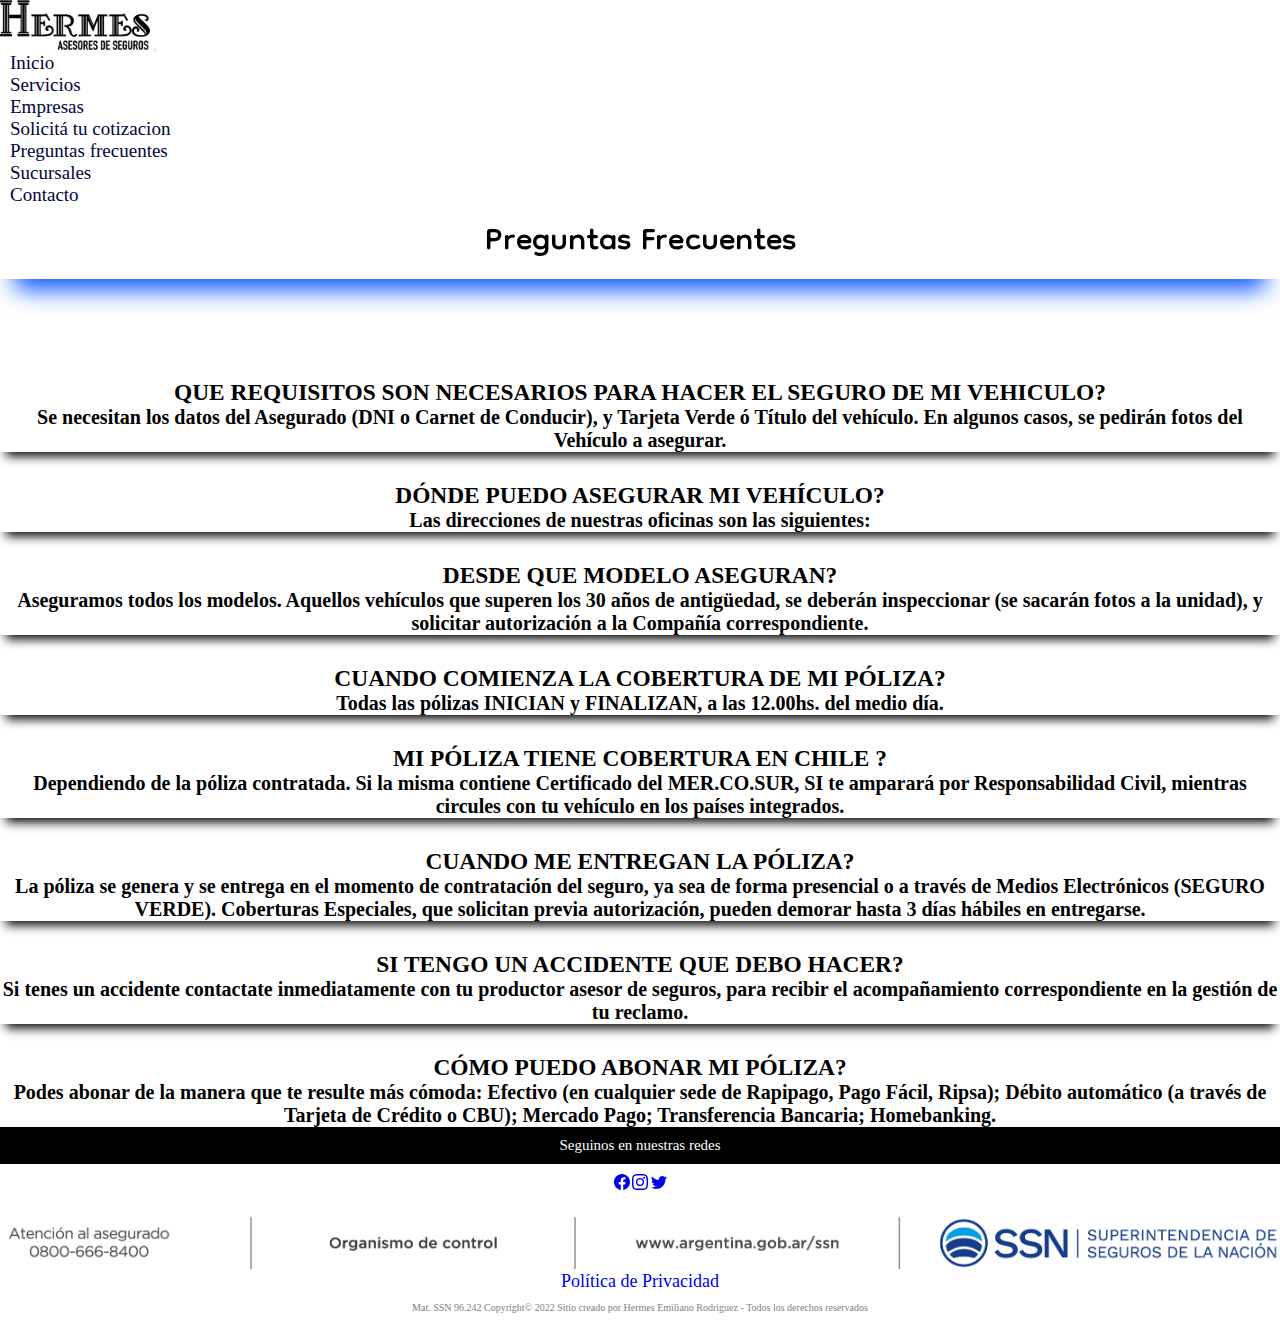
<file: pages/nosotros.html>
<!DOCTYPE html>
<html lang="en">
<head>
    <meta charset="UTF-8">
    <meta http-equiv="X-UA-Compatible" content="IE=edge">
    <meta name="viewport" content="width=device-width, initial-scale=1.0">
    
    
    <title>HERMES ASESORES - Preguntas Frecuentes</title>
    <meta name="description=" content="Despejá todas tus inquietudes antes de contratar un producto. Estamos para ayudarte.">
    <meta name="keywords" content= "asegurar, requisitos, chile, Brasil, póliza, modelo">
    
    <link rel="shortcut icon" href="../img/favicon.ico">
    <link rel="stylesheet" href="../scss/estilo.css">
    <link rel="preconnect" href="https://fonts.googleapis.com">
    <link rel="preconnect" href="https://fonts.gstatic.com" crossorigin>
    <link href="https://fonts.googleapis.com/css2?family=Dongle:wght@300&display=swap" rel="stylesheet"> 
    <link rel="stylesheet"href="https://cdnjs.cloudflare.com/ajax/libs/animate.css/4.1.1/animate.min.css"/>
    <link href="https://cdn.jsdelivr.net/npm/bootstrap@5.1.1/dist/css/bootstrap.min.css" rel="stylesheet" integrity="sha384-F3w7mX95PdgyTmZZMECAngseQB83DfGTowi0iMjiWaeVhAn4FJkqJByhZMI3AhiU" crossorigin="anonymous">
    <link href='https://fonts.googleapis.com/css?family=Lato|Roboto:400,900' rel='stylesheet' type='text/css'>
    
    
</head>
<body>
    <header class="header">
        <nav class="navbar navbar-expand-lg navbar-light bg-light ">
            <div class="container-fluid ">
              <a href="../index.html"><img class="logo__img" src="../img/logo.png" alt="imagenLogo"></a>
              <button class="navbar-toggler" type="button" data-bs-toggle="collapse" data-bs-target="#navbarSupportedContent" aria-controls="navbarSupportedContent" aria-expanded="false" aria-label="Toggle navigation">
                <span class="navbar-toggler-icon"></span>
              </button>
              
              <div class="collapse navbar-collapse" id="navbarSupportedContent">
                <ul class="navbar-nav m-auto mb-2 mb-lg-0">
                  <li class="nav-item  ">
                    <a class="navbar nav__menu--enlace " aria-current="page" href="../index.html">Inicio</a>
                  </li>
                  
                  <li class="nav-item">
                    <a class="navbar nav__menu--enlace" href="../index.html#productos">Servicios</a>
                  </li>

                  <li class="nav-item">
                    <a class="navbar nav__menu--enlace" href="../index.html#empresas">Empresas</a>
                  </li>
                    
                  </li>
                  <li class="nav-item">
                    <a class="navbar nav__menu--enlace" href="../cotizacion.html">Solicitá tu cotizacion</a>
                  </li>
                  <li class="nav-item">
                    <a class="navbar nav__menu--enlace" href="../nosotros.html">Preguntas frecuentes</a>
                  </li>
                  <li class="nav-item">
                    <a class="navbar nav__menu--enlace" href="../sucursales.html">Sucursales</a>
                  </li>
                  <li class="nav-item">
                    <a class="navbar nav__menu--enlace" href="../contacto.html">Contacto</a>
                  </li>
                </ul>
              </div>
              
            </div>
          </nav>
      </header>
    <main>
      <div class="container ">
        <div class="row ">
        <p class="main--raise" style="cursor: default">Preguntas Frecuentes</p>

      <div class="row wow fadeInDown companies" data-wow-delay=".1s">
        <div class="preg col-md-3" style="text-align: center;margin-top: 30px;">
        <h3>QUE REQUISITOS SON NECESARIOS PARA HACER EL SEGURO DE MI VEHICULO? </h3>
        <h4>Se necesitan los datos del Asegurado (DNI o Carnet de Conducir), y Tarjeta Verde ó Título del vehículo. En algunos casos, se pedirán fotos del Vehículo a asegurar. </h4>
      </div>
        <div class="preg col-md-3"style="text-align: center;margin-top: 30px;">
          <h3>DÓNDE PUEDO ASEGURAR MI VEHÍCULO?</h3>
          <h4>Las direcciones de nuestras oficinas son las siguientes: </h4>
        </div>
        <div class="preg col-md-3" style="text-align: center;margin-top: 30px;">
          <h3>DESDE QUE MODELO ASEGURAN?  </h3>
          <h4>Aseguramos todos los modelos. Aquellos vehículos que superen los 30 años de antigüedad, se deberán inspeccionar (se sacarán fotos a la unidad), y solicitar autorización a la Compañía correspondiente.  </h4>
        </div>
        <div class="preg col-md-3"style="text-align: center;margin-top: 30px;">
          <h3>CUANDO COMIENZA LA COBERTURA DE MI PÓLIZA? </h3>
          <h4>Todas las pólizas INICIAN y FINALIZAN, a las 12.00hs. del medio día. </h4>
</div>
        <div class="preg col-md-3" style="text-align: center;margin-top: 30px;">
<h3>MI PÓLIZA TIENE COBERTURA EN CHILE ? </h3>
<h4>Dependiendo de la póliza contratada. Si la misma contiene Certificado del MER.CO.SUR, SI te amparará por Responsabilidad Civil, mientras circules con tu vehículo en los países integrados. </h4>
</div>
        <div class="preg col-md-3" style="text-align: center;margin-top: 30px;">
<h3>CUANDO ME ENTREGAN LA PÓLIZA? </h3>
<h4>La póliza se genera y se entrega en el momento de contratación del seguro, ya sea de forma presencial o a través de Medios Electrónicos (SEGURO VERDE). Coberturas Especiales, que solicitan previa autorización, pueden demorar hasta 3 días hábiles en entregarse. </h4>
</div>
        <div class="preg col-md-3" style="text-align: center;margin-top: 30px;">
<h3>SI TENGO UN ACCIDENTE QUE DEBO HACER?</h3>
<h4>Si tenes un accidente contactate inmediatamente con tu productor asesor de seguros, para recibir el acompañamiento correspondiente en la gestión de tu reclamo.</h4>
</div>
<div class="preg col-md-3"style="text-align: center;margin-top: 30px;">
<h3>CÓMO PUEDO ABONAR MI PÓLIZA? </h3>
<h4>Podes abonar de la manera que te resulte más cómoda: Efectivo (en cualquier sede de Rapipago, Pago Fácil, Ripsa); Débito automático (a través de Tarjeta de Crédito o CBU); Mercado Pago; Transferencia Bancaria; Homebanking. </h4>
</div>

    </main>
    <footer class="footer">
      <p class="footer__parrafo">Seguinos en nuestras redes</p>
      <a class="m-5" href="https://www.facebook.com/"><svg xmlns="http://www.w3.org/2000/svg" width="16" height="16" fill="currentColor" class="bi bi-facebook" viewBox="0 0 16 16">
        <path d="M16 8.049c0-4.446-3.582-8.05-8-8.05C3.58 0-.002 3.603-.002 8.05c0 4.017 2.926 7.347 6.75 7.951v-5.625h-2.03V8.05H6.75V6.275c0-2.017 1.195-3.131 3.022-3.131.876 0 1.791.157 1.791.157v1.98h-1.009c-.993 0-1.303.621-1.303 1.258v1.51h2.218l-.354 2.326H9.25V16c3.824-.604 6.75-3.934 6.75-7.951z"/>
      </svg></a>
      <a class="m-5" href="https://www.instagram.com/"><svg xmlns="http://www.w3.org/2000/svg" width="16" height="16" fill="currentColor" class="bi bi-instagram" viewBox="0 0 16 16">
        <path d="M8 0C5.829 0 5.556.01 4.703.048 3.85.088 3.269.222 2.76.42a3.917 3.917 0 0 0-1.417.923A3.927 3.927 0 0 0 .42 2.76C.222 3.268.087 3.85.048 4.7.01 5.555 0 5.827 0 8.001c0 2.172.01 2.444.048 3.297.04.852.174 1.433.372 1.942.205.526.478.972.923 1.417.444.445.89.719 1.416.923.51.198 1.09.333 1.942.372C5.555 15.99 5.827 16 8 16s2.444-.01 3.298-.048c.851-.04 1.434-.174 1.943-.372a3.916 3.916 0 0 0 1.416-.923c.445-.445.718-.891.923-1.417.197-.509.332-1.09.372-1.942C15.99 10.445 16 10.173 16 8s-.01-2.445-.048-3.299c-.04-.851-.175-1.433-.372-1.941a3.926 3.926 0 0 0-.923-1.417A3.911 3.911 0 0 0 13.24.42c-.51-.198-1.092-.333-1.943-.372C10.443.01 10.172 0 7.998 0h.003zm-.717 1.442h.718c2.136 0 2.389.007 3.232.046.78.035 1.204.166 1.486.275.373.145.64.319.92.599.28.28.453.546.598.92.11.281.24.705.275 1.485.039.843.047 1.096.047 3.231s-.008 2.389-.047 3.232c-.035.78-.166 1.203-.275 1.485a2.47 2.47 0 0 1-.599.919c-.28.28-.546.453-.92.598-.28.11-.704.24-1.485.276-.843.038-1.096.047-3.232.047s-2.39-.009-3.233-.047c-.78-.036-1.203-.166-1.485-.276a2.478 2.478 0 0 1-.92-.598 2.48 2.48 0 0 1-.6-.92c-.109-.281-.24-.705-.275-1.485-.038-.843-.046-1.096-.046-3.233 0-2.136.008-2.388.046-3.231.036-.78.166-1.204.276-1.486.145-.373.319-.64.599-.92.28-.28.546-.453.92-.598.282-.11.705-.24 1.485-.276.738-.034 1.024-.044 2.515-.045v.002zm4.988 1.328a.96.96 0 1 0 0 1.92.96.96 0 0 0 0-1.92zm-4.27 1.122a4.109 4.109 0 1 0 0 8.217 4.109 4.109 0 0 0 0-8.217zm0 1.441a2.667 2.667 0 1 1 0 5.334 2.667 2.667 0 0 1 0-5.334z"/>
      </svg></a>
      <a class="m-5" href="https://twitter.com"><svg xmlns="http://www.w3.org/2000/svg" width="16" height="16" fill="currentColor" class="bi bi-twitter" viewBox="0 0 16 16">
        <path d="M5.026 15c6.038 0 9.341-5.003 9.341-9.334 0-.14 0-.282-.006-.422A6.685 6.685 0 0 0 16 3.542a6.658 6.658 0 0 1-1.889.518 3.301 3.301 0 0 0 1.447-1.817 6.533 6.533 0 0 1-2.087.793A3.286 3.286 0 0 0 7.875 6.03a9.325 9.325 0 0 1-6.767-3.429 3.289 3.289 0 0 0 1.018 4.382A3.323 3.323 0 0 1 .64 6.575v.045a3.288 3.288 0 0 0 2.632 3.218 3.203 3.203 0 0 1-.865.115 3.23 3.23 0 0 1-.614-.057 3.283 3.283 0 0 0 3.067 2.277A6.588 6.588 0 0 1 .78 13.58a6.32 6.32 0 0 1-.78-.045A9.344 9.344 0 0 0 5.026 15z"/>
      </svg></a>
      <img class="footer__ssn" src="../img/pie-ssn.png" alt="">
      <a href="/README.md" class="footer__privacidad" >Política de Privacidad</a>
      <div class="footer__copyright">Mat. SSN 96.242 Copyright&copy; 2022 Sitio creado por Hermes Emiliano Rodriguez - Todos los derechos reservados</div>
  </footer>
  <script src="https://cdn.jsdelivr.net/npm/bootstrap@5.1.1/dist/js/bootstrap.bundle.min.js" integrity="sha384-/bQdsTh/da6pkI1MST/rWKFNjaCP5gBSY4sEBT38Q/9RBh9AH40zEOg7Hlq2THRZ" crossorigin="anonymous"></script>
  <!-- Start of jejdj Zendesk Widget script -->
<script id="ze-snippet" src="https://static.zdassets.com/ekr/snippet.js?key=b56fccaa-0032-4ebf-a2bf-b426961f483c"> </script>
<!-- End of jejdj Zendesk Widget script -->
</body>
</html>
</file>
<file: scss/estilo.css>
@charset "UTF-8";
* {
  margin: 0;
  padding: 0;
  -webkit-box-sizing: border-box;
          box-sizing: border-box;
}

html {
  font-size: 62.5%;
}

/*  Estilos en INDEX*/
/*HEADER*/
.logo__img {
  width: 15rem;
}

.nav__menu--enlace {
  color: #01053d;
  text-decoration: none;
  font-size: 1.9rem;
  font-style: none;
  padding: 1rem;
}

.nav__menu--enlace:hover {
  color: #0629f1;
  -webkit-transition: all 0.5s ease;
  transition: all 0.5s ease;
}

.asesoramiento1 {
  font-size: 5rem;
  color: black;
}

.descripcion {
  font-size: 2rem;
  color: black;
  font-style: italic;
}

@media (max-width: 700px) {
  .asesoramiento1, .descripcion {
    display: none;
  }
}

/*SECCION PORTADA*/
html, body {
  height: 100%;
}

.body {
  display: -ms-grid;
  display: grid;
  font-family: Avenir, sans-serif;
  color: black;
}

.a {
  text-decoration: none;
  color: inherit;
}

.cta {
  position: relative;
  margin: auto;
  padding: 19px 22px;
  -webkit-transition: all 0.2s ease;
  transition: all 0.2s ease;
  display: inline-block;
  color: black;
  text-decoration: none;
}

.cta:before {
  content: "";
  position: absolute;
  top: 0;
  left: 0;
  display: block;
  border-radius: 28px;
  background: rgba(0, 0, 0, 0.5);
  width: 56px;
  height: 56px;
  -webkit-transition: all 0.3s ease;
  transition: all 0.3s ease;
}

.cta span {
  position: relative;
  font-size: 16px;
  line-height: 18px;
  font-weight: 900;
  letter-spacing: 0.25em;
  text-transform: uppercase;
  vertical-align: middle;
}

.cta svg {
  position: relative;
  top: 0;
  margin-left: 10px;
  fill: none;
  stroke-linecap: round;
  stroke-linejoin: round;
  stroke: #111;
  stroke-width: 2;
  -webkit-transform: translateX(-5px);
          transform: translateX(-5px);
  -webkit-transition: all 0.3s ease;
  transition: all 0.3s ease;
}

.cta:hover:before {
  width: 100%;
  background: #2e2b2b83;
}

.cta:hover svg {
  -webkit-transform: translateX(0);
          transform: translateX(0);
}

.cta:active {
  -webkit-transform: scale(0.96);
          transform: scale(0.96);
}

.portada--foto {
  width: auto;
  height: auto;
  opacity: 35%;
}

.portada {
  position: relative;
  display: inline-block;
  text-align: center;
  width: 100%;
}

.portada--texto {
  position: absolute;
  top: 3rem;
  left: 2rem;
  font-size: 2rem;
  color: black;
  font-family: 'Dongle', sans-serif;
}

.h2 {
  font-size: 40rem;
}

.portada--boton {
  position: absolute;
  top: 50%;
  left: 40%;
  -webkit-transform: translate(-100%, -10%);
          transform: translate(-100%, -10%);
  text-decoration: none;
  font-size: 6rem;
  padding: 0.5rem;
  border: 2px solid white;
  border-radius: 5px;
  color: black;
  -webkit-box-shadow: 2px 4px black;
          box-shadow: 2px 4px black;
}

.portada--boton:hover {
  background-color: black;
  color: wheat;
  -webkit-transition: all 1s ease;
  transition: all 1s ease;
}

/* ESTILO SERVICIOS */
@media (max-width: 700px) {
  .portada--texto {
    position: absolute;
    top: 3rem;
    left: 0.2rem;
    right: 0.2rem;
    font-size: 1rem;
    color: black;
    font-family: 'Dongle', sans-serif;
  }
  .portada--boton {
    position: absolute;
    top: 50%;
    left: 40%;
    -webkit-transform: translate(-100%, -10%);
            transform: translate(-100%, -10%);
    text-decoration: none;
    font-size: 10rem;
    padding: 0.5rem;
    border: 2px solid white;
    border-radius: 5px;
    color: red;
    -webkit-box-shadow: 2px 4px black;
            box-shadow: 2px 4px black;
  }
  .portada--boton:hover {
    background-color: black;
    color: wheat;
    -webkit-transition: all 3s ease-in-out;
    transition: all 3s ease-in-out;
  }
}

/*MAIN*/
/*UTILICE EXTEND*/
.main--raise, .main--empresas {
  background-color: none;
  --color:#000000;
  --hover:#0051ff;
  -webkit-box-pack: center;
      -ms-flex-pack: center;
          justify-content: center;
  display: -webkit-box;
  display: -ms-flexbox;
  display: flex;
  font-family: 'Dongle', sans-serif;
  font-size: 5rem;
  margin-bottom: 10rem;
  -webkit-box-shadow: 0 0.5em 0.5em -0.3em var(--hover);
          box-shadow: 0 0.5em 0.5em -0.3em var(--hover);
}

/*SERVICIOS*/
/*UTILICÉ MIXIN*/
.main {
  height: 70%;
  width: auto;
}

/* 
  .servicios--imagen {
    width: 50%;
    opacity: initial;
    transition: all 3s;
    filter: opacity(80%);
  
    &:hover {
      transform: scale(0.5, 0.5);
      filter: opacity(100%);
    }
  } */
.list-group-item {
  font-size: large;
  width: auto;
  height: auto;
}

.card {
  padding: 2px;
  font-size: xx-large;
  width: auto;
  height: auto;
  border: 2px solid black;
  border-radius: 5%;
  -webkit-box-pack: center;
      -ms-flex-pack: center;
          justify-content: center;
}

.card-title {
  font-size: xx-large;
  padding: 20px;
}

.card-img-top {
  width: 100px;
  height: 350px;
  padding: 40px;
  margin: 2px;
}

.card-btn {
  --color:#000000;
  --hover:#0051ff;
  -webkit-box-pack: center;
      -ms-flex-pack: center;
          justify-content: center;
  display: -webkit-box;
  display: -ms-flexbox;
  display: flex;
  font-family: 'Dongle', sans-serif;
  font-size: 1.5em;
  margin-top: 10px;
  margin-bottom: auto;
  -webkit-box-shadow: 0 0.5em 0.5em -0.3em var(--hover);
          box-shadow: 0 0.5em 0.5em -0.3em var(--hover);
  text-decoration: none;
}

.imagen:hover {
  -webkit-filter: blur(5px);
          filter: blur(5px);
}

.preg {
  --color:#000000;
  --hover:#000000;
  font-size: 2rem;
  -webkit-box-shadow: 0 0.5em 0.5em -0.3em var(--hover);
          box-shadow: 0 0.5em 0.5em -0.3em var(--hover);
}

/*FOOTER*/
/*map-get*/
.footer {
  text-align: center;
}

.footer__parrafo {
  color: white;
  background-color: #000;
  font-size: 1.5rem;
  padding: 1rem;
  margin-bottom: 1rem;
}

.footer__copyright {
  color: grey;
  font-size: 1rem;
  padding: 1rem;
}

.footer__ssn {
  margin-top: 25px;
  width: 100%;
  height: auto;
}

.footer__privacidad {
  font-size: large;
  text-decoration: none;
}

/* contacto.HTML y cotizacion.HTML*/
.formulario {
  width: 35rem;
  padding: 2rem;
  border-radius: 1rem;
  margin: auto;
  margin-bottom: 20px;
  margin-top: 20px;
  background-image: -webkit-gradient(linear, left top, left bottom, from(white), to(#010a61));
  background-image: linear-gradient(white, #010a61);
  text-align: center;
  --color:#000000;
  --hover:#0004ff;
  font-size: 10px;
  -webkit-box-shadow: 0 0.2em 3em -0.1em var(--hover);
          box-shadow: 0 0.2em 3em -0.1em var(--hover);
}

.formulario__h1 {
  color: #021d53;
  font-family: 'Dongle', sans-serif;
  -webkit-animation: fadeInTopLeft;
          animation: fadeInTopLeft;
  -webkit-animation-duration: 2s;
          animation-duration: 2s;
}

.formulario__titulo {
  width: 10rem;
  font-weight: bold;
  display: inline-block;
  font-size: 1.5rem;
}

.formulario__titulo--campo {
  width: 20rem;
  padding: 1px;
  border: 1px solid #535353;
  border-radius: 3px;
  background-color: #f6f6f6;
  display: inline-block;
  margin: 0.5rem;
}

.formulario__boton {
  width: 100%;
  padding: 8px 16px;
  margin-top: 5px;
  border: 1px solid #000;
  border-radius: 5px;
  display: block;
  color: #fff;
  background-color: #000;
}

.formulario__boton:hover {
  color: gray;
}

.formulario__texto {
  width: 100%;
  height: 100px;
  border: 1px solid #535353;
  border-radius: 3px;
  background-color: #f6f6f6;
  margin: 8px 0;
  resize: none;
  display: block;
}

.formulario__titulo--newsletter {
  font-size: 1.5rem;
  text-align: left;
  margin: 1rem;
  font-weight: bold;
  display: inline-block;
  font-size: 1.5rem;
}

.formulario__radio--gnc, .formulario__radio--0km {
  font-size: 1.3rem;
  padding: 5px;
}

.formulario__radio {
  font-size: 1.5rem;
  width: 30rem;
  display: -webkit-box;
  display: -ms-flexbox;
  display: flex;
}

.formulario__select {
  border: 1px solid #535353;
  border-radius: 3px;
}

/* BOTON WHATSAPP */
.btn-whatsapp {
  display: block;
  width: 70px;
  height: 70px;
  color: black;
  position: fixed;
  right: 20px;
  bottom: 140px;
  border-radius: 50%;
  line-height: 80px;
  text-align: right;
  z-index: 100;
}
/*# sourceMappingURL=estilo.css.map */
</file>
